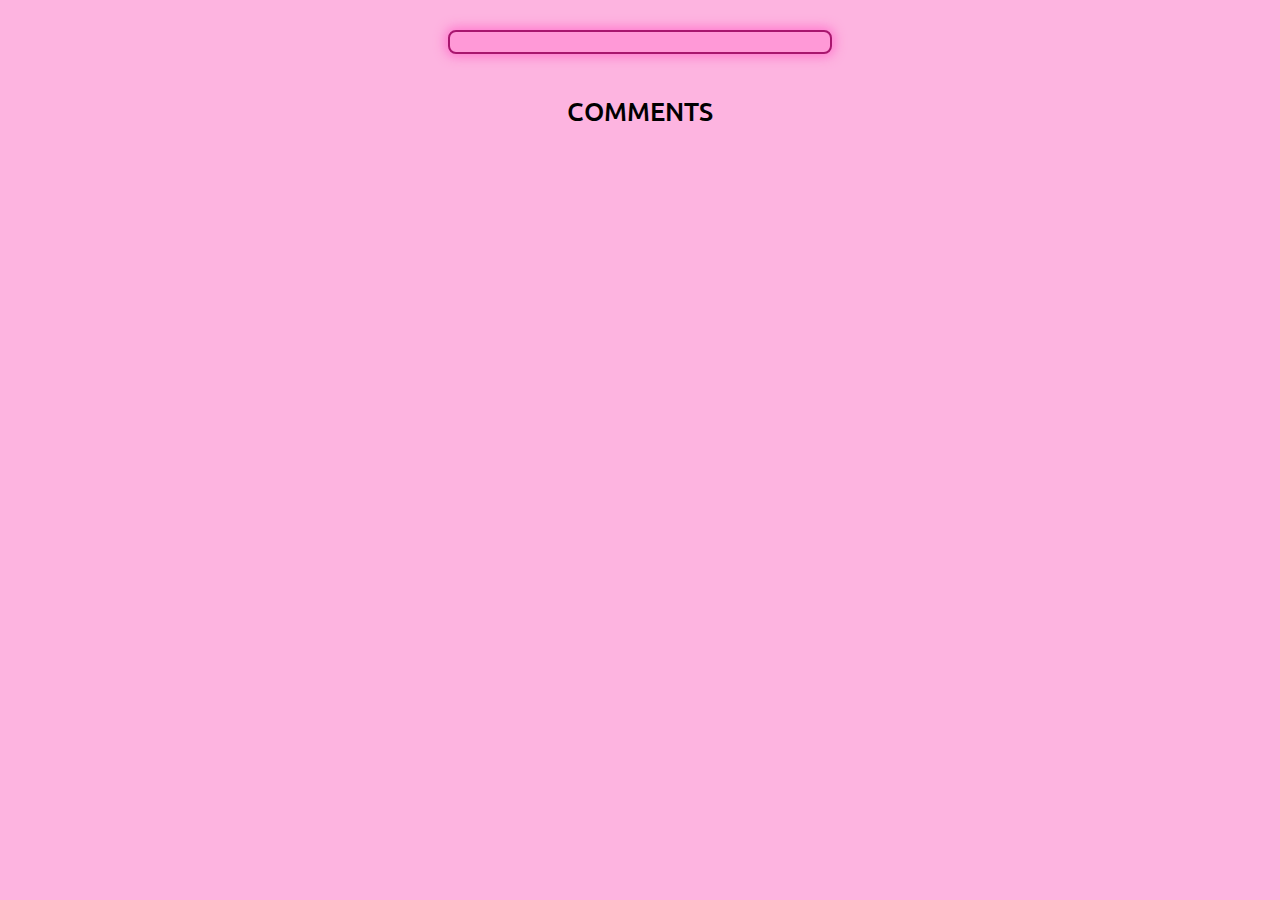
<file: work/pages/post-details.html>
<!DOCTYPE html>
<html lang="en">
    <head>
        <meta charset="UTF-8">
        <title>Post Details</title>
        <link rel="stylesheet" href="../css/rest.css">
        <link rel="stylesheet" href="../css/post-details.css">
    </head>

    <body>
    <div class="container">
        <div id="post-box"></div>
        <h2 class="title-comment">Comments</h2>
        <div id="comments-box"></div>
    </div>

        <script src="../js/post-details.js"></script>
    </body>
</html>
</file>
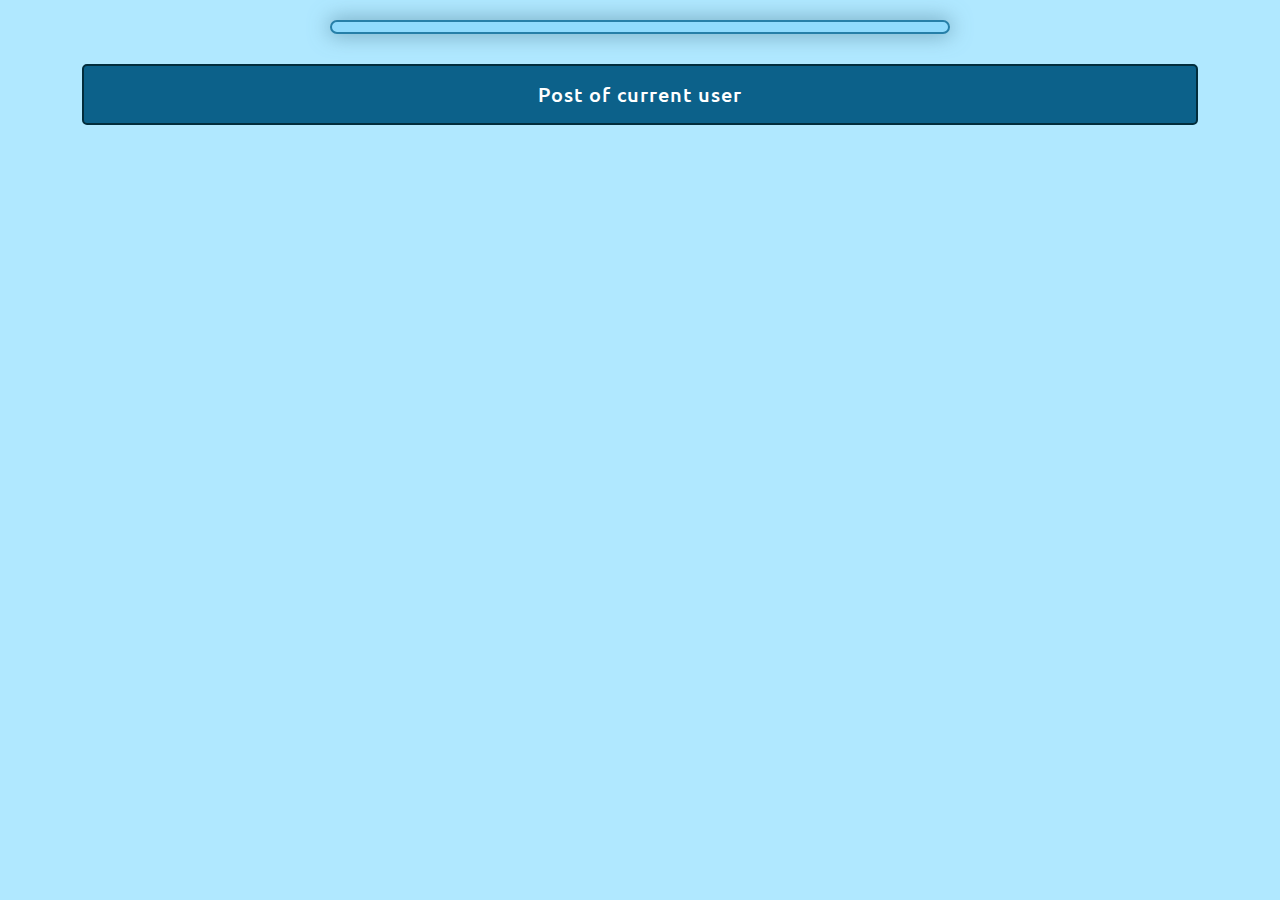
<file: work/pages/user-details.html>
<!DOCTYPE html>
<html lang="en">
    <head>
        <meta charset="UTF-8">
        <title>User Details</title>
        <link rel="stylesheet" href="../css/rest.css">
        <link rel="stylesheet" href="../css/user-details.css">
    </head>

    <body>

        <div class="container">
            <div id="user-details"></div>
            <button id="user-button">Post of current user</button>
            <div id="post-container"></div>
        </div>

        <script src="../js/user-details.js"></script>
    </body>
</html>
</file>
<file: work/css/post-details.css>
body {
    background-color: #fdb4e0;
    padding-top: 30px;
}

.container {
    display: flex;
    flex-direction: column;
    align-items: center;
    justify-content: center;
    gap: 40px;
}

#post-box {
    width: 30%;
    height: auto;
    background-color: #ff99d7;
    border: 2px solid #a8166e;
    border-radius: 8px;
    padding-block: 10px;
    padding-inline: 15px;

    display: flex;
    flex-direction: column;
    align-items: start;
    justify-content: center;
    gap: 5px;
    box-shadow: 0 0 11px 3px rgba(255, 118, 204, 0.93);
}

.post-item {
    font-family: "Poppins", sans-serif;
    font-size: 16px;
    background-color: #ffabdd;
    padding: 3px;
    border-radius: 8px;
}

#comments-box {
    display: grid;
    grid-template-columns: repeat(4, 1fr);
    gap: 10px;
    padding-inline: 30px;
    padding-bottom: 50px;
}

.title-comment {
    font-family: 'Ubuntu', sans-serif;
    font-weight: 500;
    font-size: 26px;
    text-transform: uppercase;
}

.comment-item {
    background-color: #ff93d3;
    border: 2px solid #810951;
    border-radius: 8px;
    padding: 10px;
    text-align: center;
}

.comment-item:nth-child(5) {
    grid-column: 2 / 4;
    padding-block: 15px;
}
</file>
<file: work/css/user-details.css>
.container {
    width: 100%;
    height: 100%;
    display: flex;
    flex-direction: column;
    align-items: center;
    justify-content: start;
    gap: 30px;
    padding-block: 20px;
    padding-inline: 20px;
}

body {
    background-color: #b0e8ff;
}

#user-details {
    background-color: #90dbfd;
    border-radius: 10px;
    width: 50%;
    height: auto;
    padding-top: 10px;

    font-family: "Poppins", sans-serif;


    border: 2px solid #267fa8;
    box-shadow: 0 0 20px 2px rgba(101, 152, 175, 0.75);
}

.key-title {
    font-size: 17px;
    font-weight: 500;
    font-family: 'Ubuntu', sans-serif;
    text-transform: uppercase;

    margin-top: 10px;
    margin-bottom: 5px;
    padding-block: 6px;
    padding-left: 30px;
    border-block: 1px solid #6dd0ff;
    background-color: #81d6ff;
}

.box-key {
    font-size: 14px;
    padding-left: 10px;
}

#user-button {
    width: 90%;
    padding-block: 15px;
    background-color: #0c618a;
    border-radius: 5px;
    border: 2px solid #022d3c;

    color: white;
    font-size: 20px;
    font-family: 'Ubuntu', sans-serif;
    font-weight: 500;
    letter-spacing: 1px;
    transition: all linear .1s;
}

#user-button:hover {
    background-color: #5ecafb;
    color: #022d3c;
    border: 2px solid #0a5f7c;
}


#post-container {
    display: grid;
    grid-template-columns: repeat(5, 1fr);
    column-gap: 20px;
    row-gap: 10px;
    padding-bottom: 30px;
}

.post-box {
    background-color: #7ad4fd;
    border: 2px solid #104775;
    border-radius: 6px;

    display: flex;
    flex-direction: column;
    align-items: center;
    justify-content: space-between;
    gap: 6px;

    padding-block: 5px;
    padding-inline: 8px;
}

.post-text {
    text-align: center;
    font-size: 15px;
    font-weight: 500;
    font-family: "Poppins", sans-serif;
}

.post-button {
    padding-block: 6px;
    padding-inline: 15px;
    background-color: #267fa8;
    border-radius: 5px;
    border: 1px solid #136185;

    color: white;
    font-family: 'Ubuntu', sans-serif;
    font-weight: 500;
    letter-spacing: 0.8px;
    font-size: 14px;
    transition: all linear .1s;
}

.post-button:hover {
    background-color: #abe4ff;
    color: #155370;
    border: 1px solid #2087b6;
    font-weight: 700;
}
</file>
<file: work/css/rest.css>
/** Reset CSS */
@import url('https://fonts.googleapis.com/css2?family=Poppins:wght@400;500;600;700&family=Ubuntu:wght@400;500;700&display=swap');

* {
    margin: 0;
    padding: 0;
    box-sizing: border-box;
}

html, body {
    height: 100%;
}

a {
    text-decoration: none;
    color: inherit;
    font-family: inherit;
}

ul, ol {
    list-style: none;
}

table {
    border-collapse: collapse;
    border-spacing: 0;
}

button {
    border: none;
    background: none;
    cursor: pointer;
    font-family: inherit;
}

img {
    max-width: 100%;
    height: auto;
}
</file>
